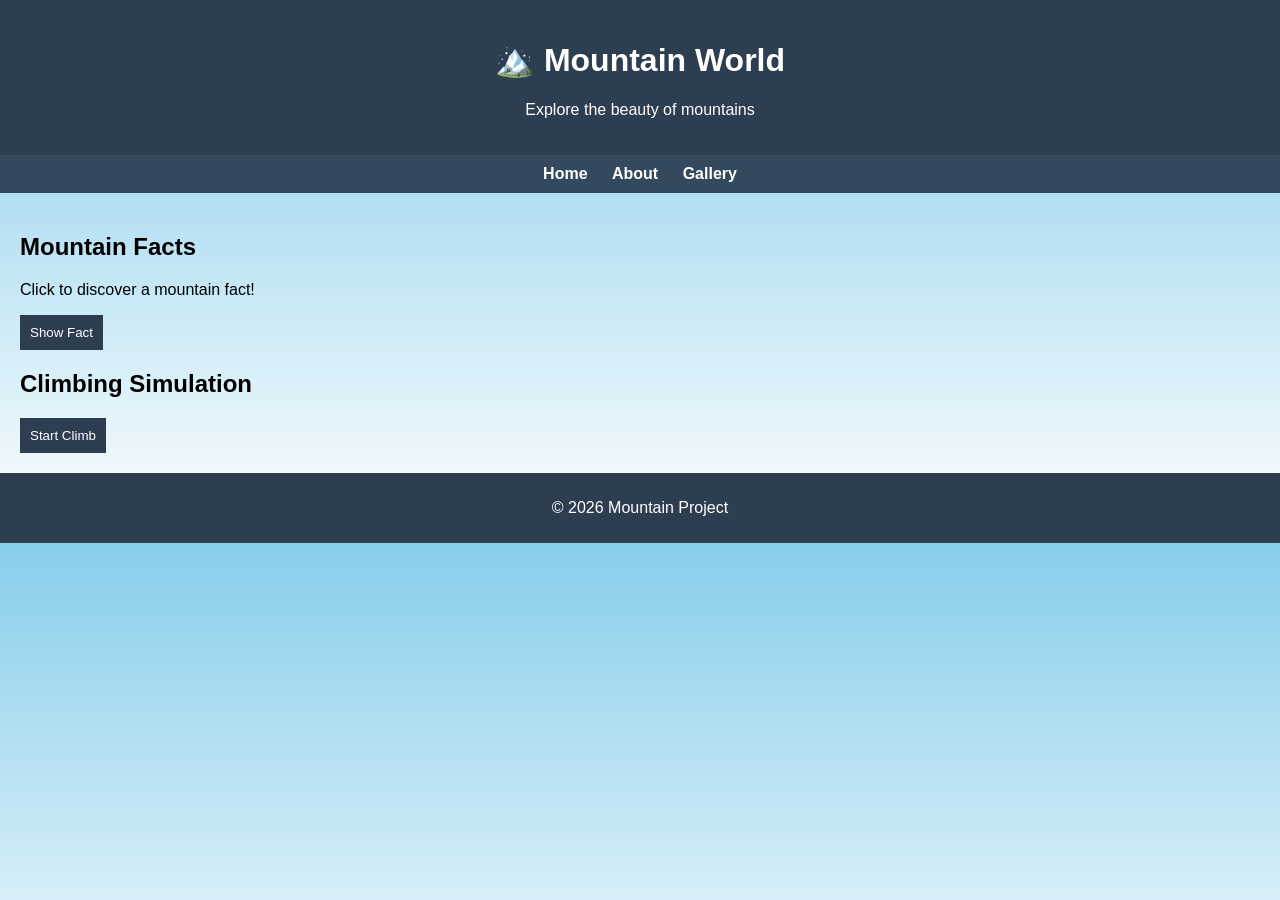
<file: index.html>
<!DOCTYPE html>
<html lang="en">
<head>
  <meta charset="UTF-8">
  <title>Mountain World</title>
  <link rel="stylesheet" href="style.css">
</head>
<body>
  <header>
    <h1>🏔️ Mountain World</h1>
    <p>Explore the beauty of mountains</p>
  </header>

  <nav>
    <a href="#">Home</a>
    <a href="about.html">About</a>
    <a href="gallery.html">Gallery</a>
  </nav>

  <main>
    <section>
      <h2>Mountain Facts</h2>
      <p id="fact">Click to discover a mountain fact!</p>
      <button onclick="showFact()">Show Fact</button>
    </section>

    <section>
      <h2>Climbing Simulation</h2>
      <button onclick="climbMountain()">Start Climb</button>
    </section>
  </main>

  <footer>
    <p>© 2026 Mountain Project</p>
  </footer>

  <script src="script.js"></script>
</body>
</html>
</file>
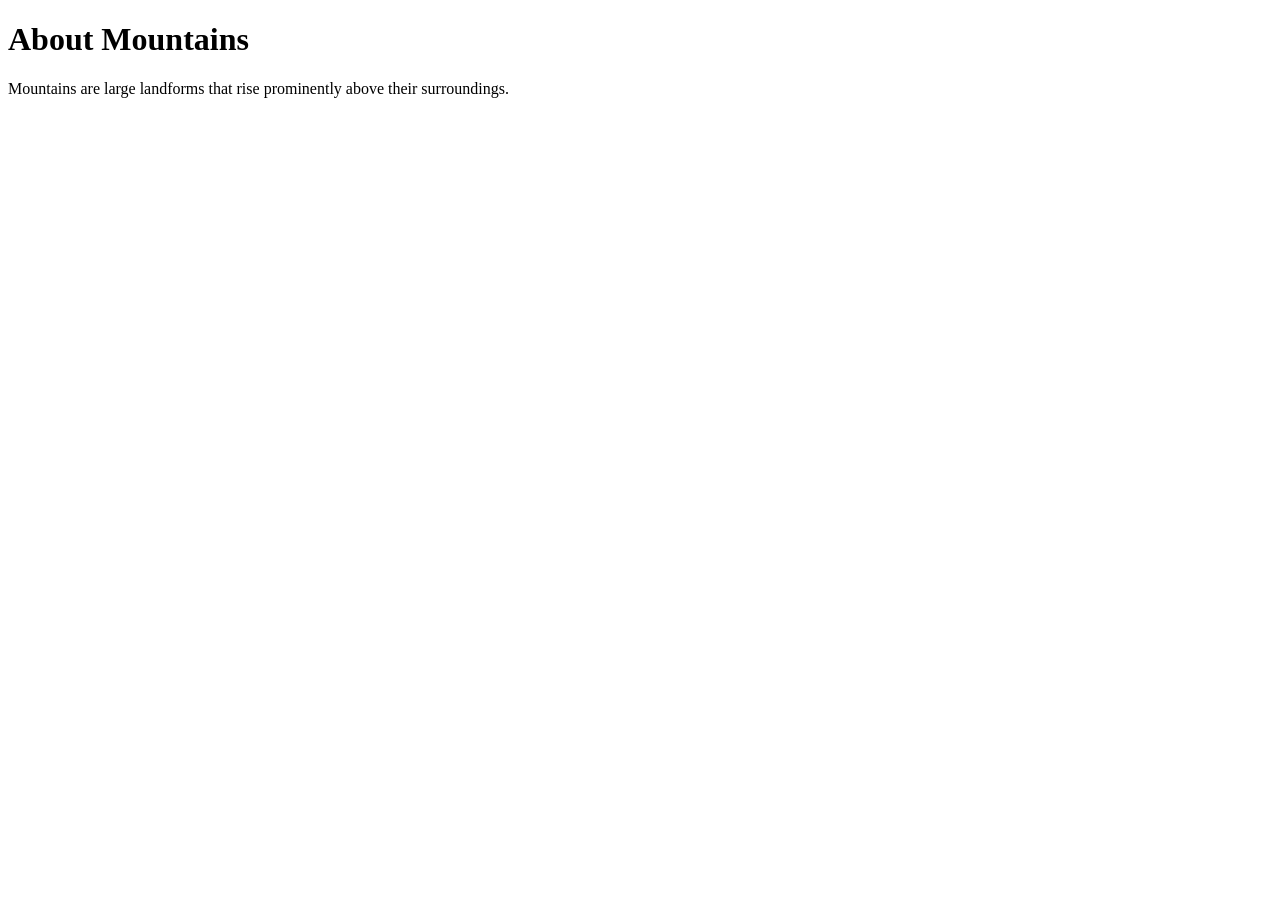
<file: about.html>
<!DOCTYPE html>
<html>
<head>
  <title>About Mountains</title>
</head>
<body>
  <h1>About Mountains</h1>
  <p>Mountains are large landforms that rise prominently above their surroundings.</p>
</body>
</html>
</file>
<file: style.css>
body {
  font-family: Arial, sans-serif;
  background: linear-gradient(#87ceeb, #ffffff);
  margin: 0;
}

header {
  background-color: #2c3e50;
  color: white;
  text-align: center;
  padding: 20px;
}

nav {
  background-color: #34495e;
  text-align: center;
  padding: 10px;
}

nav a {
  margin: 0 10px;
  text-decoration: none;
  color: white;
  font-weight: bold;
}

main {
  padding: 20px;
}

button {
  background-color: #2c3e50;
  color: white;
  border: none;
  padding: 10px;
  cursor: pointer;
}

button:hover {
  background-color: #1a252f;
}

footer {
  text-align: center;
  padding: 10px;
  background-color: #2c3e50;
  color: white;
}
</file>
